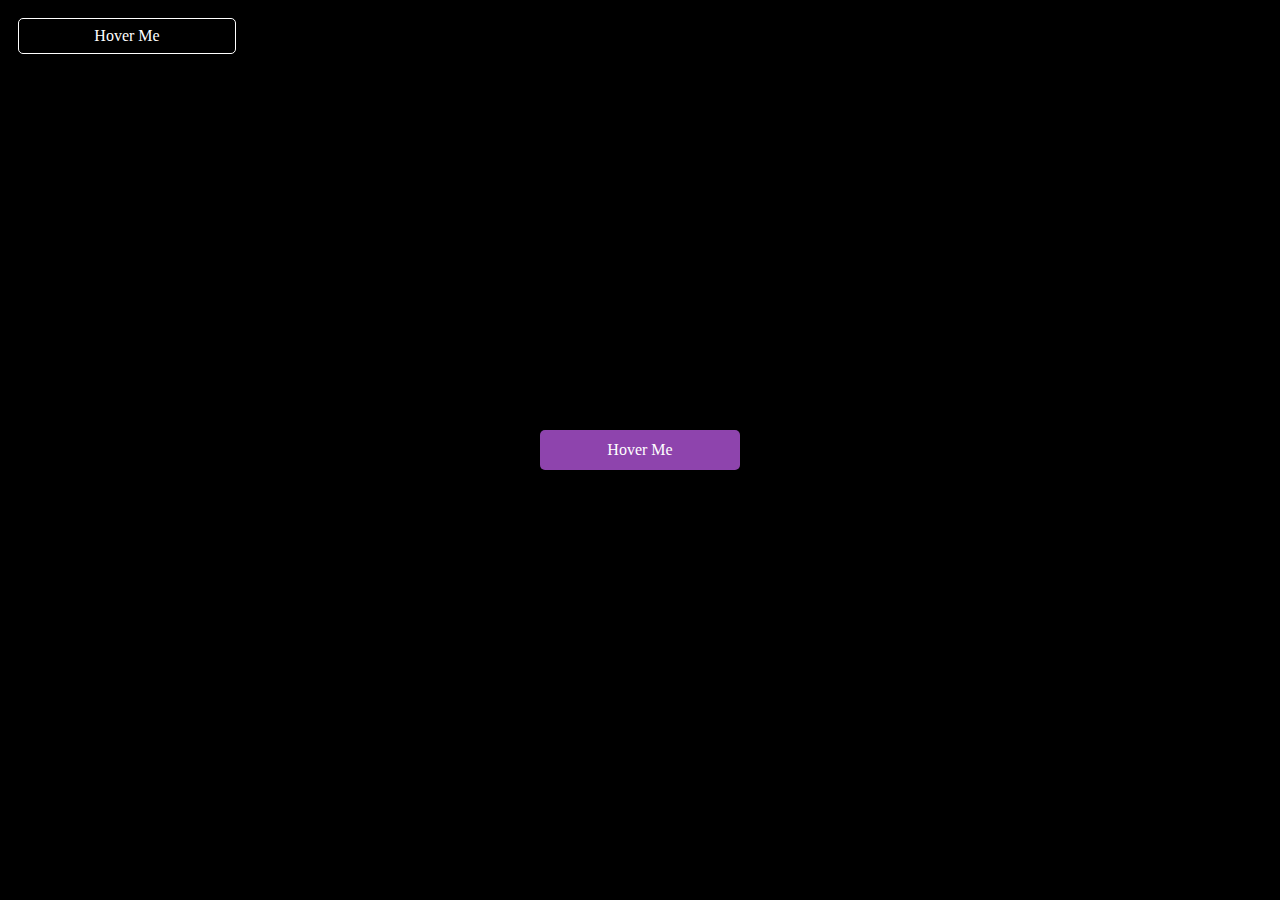
<file: UI-UX/Fancy Button/index.html>
<!DOCTYPE html>
<html>
<head>
	<title>UI/UX - 5 FANCY BUTTONS</title>
	<link rel="stylesheet" type="text/css" href="style.css">
	<link rel="stylesheet" type="text/css" href="http://code.ionicframework.com/ionicons/2.0.1/css/ionicons.min.css">
</head>
<body>

	<a class="fancy" href="#" style="font-family:calibri">Hover Me</a>
	<div class="btn"></div>


</body>
</html>
</file>
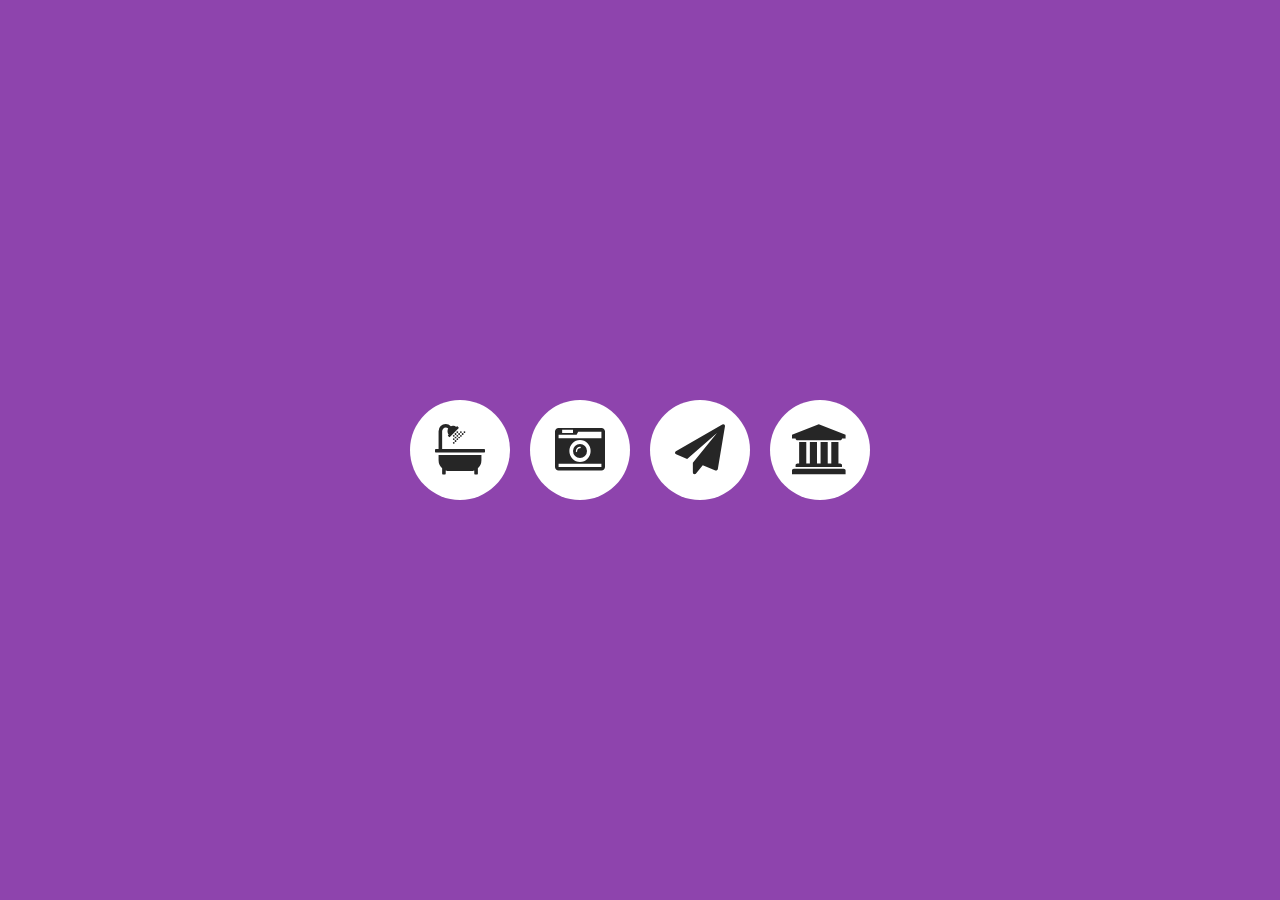
<file: UI-UX/Fancy Icons/index.html>
<!DOCTYPE html>
<html>
<head>
	<title>UI/UX - 9 FANCY ICONS</title>
	<link rel="stylesheet" type="text/css" href="https://maxcdn.bootstrapcdn.com/font-awesome/4.7.0/css/font-awesome.min.css">
	<link rel="stylesheet" type="text/css" href="style.css">
</head>
<body>

	<ul>
		
	<li><i class="fa fa-bath" aria-hidden="true"></i></li>
	<li><i class="fa fa-camera-retro" aria-hidden="true"></i></li>
	<li><i class="fa fa-paper-plane" aria-hidden="true"></i></li>
	<li><i class="fa fa-university" aria-hidden="true"></i></li>


	</ul>

</body>
</html>
</file>
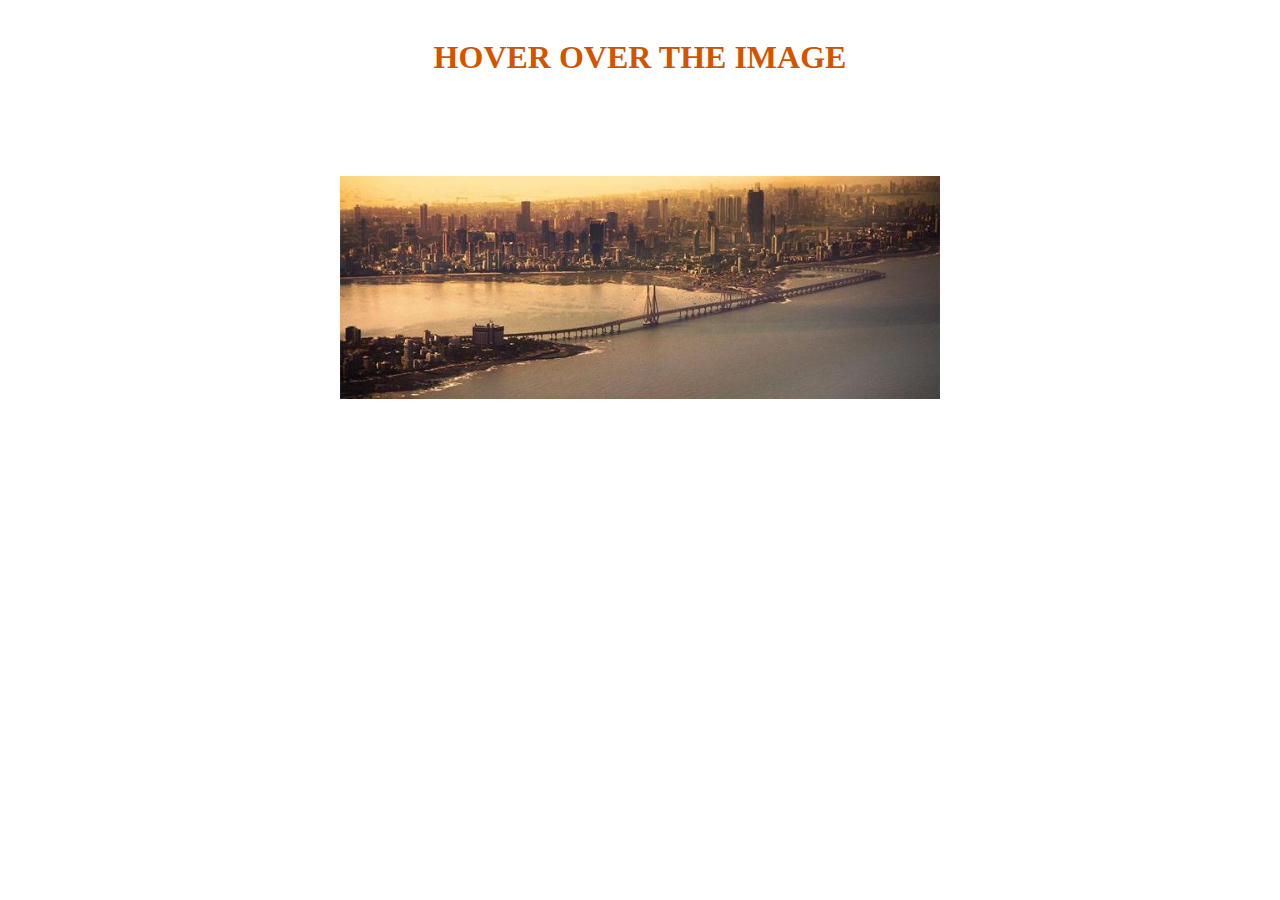
<file: UI-UX/Image Text Hover/index.html>
<!DOCTYPE html>
<html>
<head>
	<title>UI/UX - 7 IMAGE TEXT HOVER</title>
	<link rel="stylesheet" type="text/css" href="style.css">
</head>
<body>
<br>
	<h1 style="font-family:calibri;color:#d35400"><center>HOVER OVER THE IMAGE</center></h1>
	<div class="container">
		
	<div class="imageContainer">
		
		<img src="m.jpg">
		<div class="textLayer">
			
			<h2>Place any information here</h2>

		</div>

	</div>

	</div>

</body>
</html>
</file>
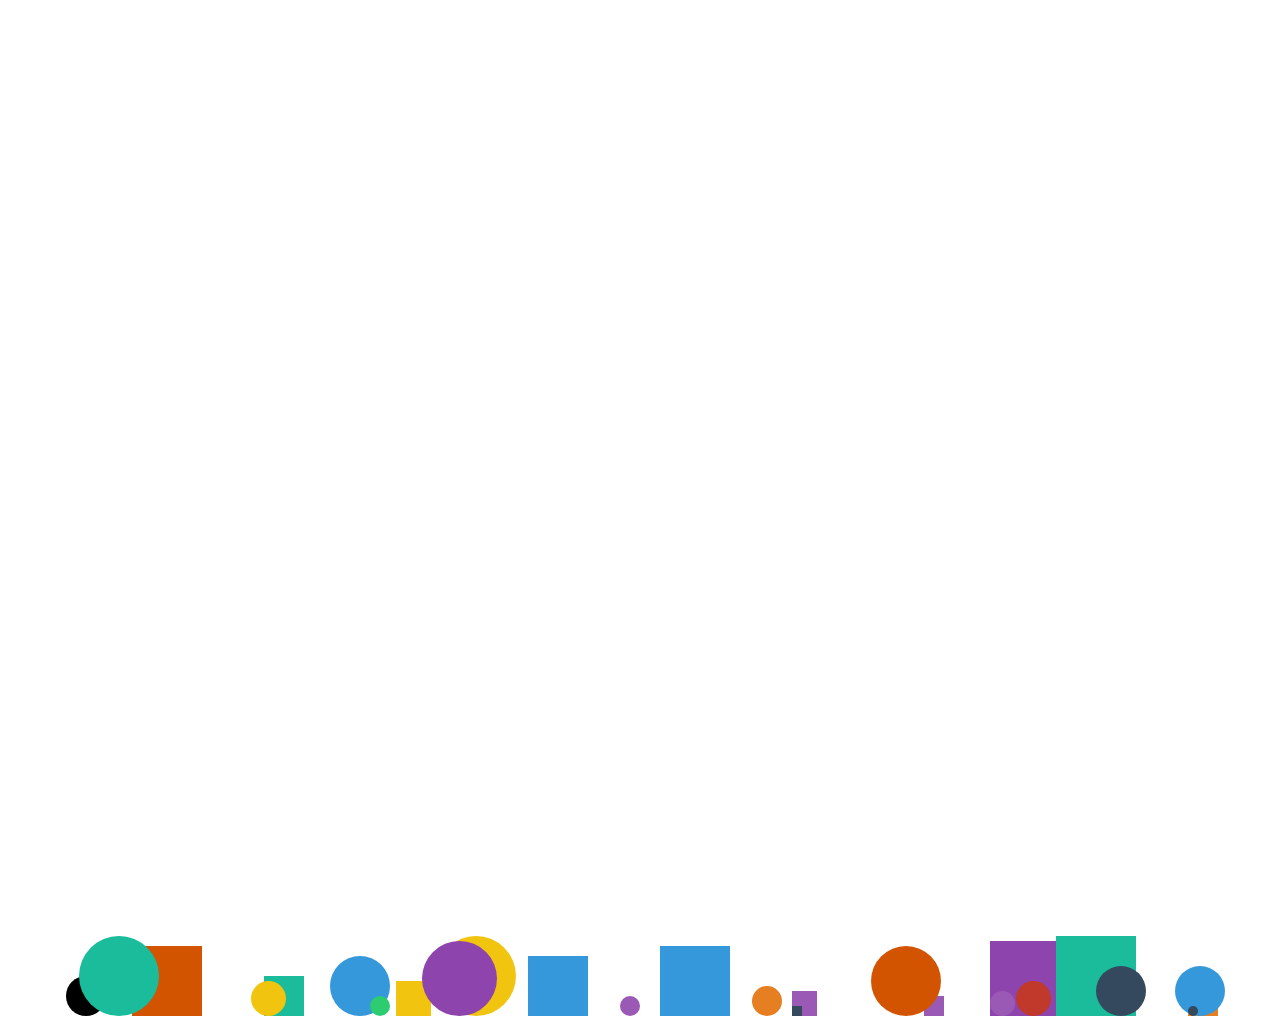
<file: UI-UX/Infinite Animation/index.html>
<!doctype html>
<head>
	<title>UI/UX - 3 INFINNITE ANIMATION</title>
    <link href="style.css" rel="stylesheet">
    <link href="style2.css" rel="stylesheet">
</head>

<body>
    
    <ul class="squares">
        <li style="background-color:#1abc9c"></li>
        <li style="background-color:#3498db"></li>
        <li style="background-color:#9b59b6"></li>
        <li style="background-color:#f1c40f"></li>
        <li style="background-color:#34495e"></li>
        <li style="background-color:#e67e22"></li>
        <li style="background-color:#d35400"></li>
        <li style="background-color:#2ecc71"></li>
        <li style="background-color:#c0392b"></li>
        <li style="background-color:#8e44ad"></li>
        <li style="background-color:#1abc9c"></li>
        <li style="background-color:#3498db"></li>
        <li style="background-color:#9b59b6"></li>
        <li style="background-color:#f1c40f"></li>
        <li style="background-color:#34495e"></li>
    </ul>
     <ul class="circles">
        <li style="background-color:black;border-radius:50%"></li>
        <li style="background-color:#3498db"></li>
        <li style="background-color:#9b59b6"></li>
        <li style="background-color:#f1c40f"></li>
        <li style="background-color:#34495e"></li>
        <li style="background-color:#e67e22"></li>
        <li style="background-color:#d35400"></li>
        <li style="background-color:#2ecc71"></li>
        <li style="background-color:#c0392b"></li>
        <li style="background-color:#8e44ad"></li>
        <li style="background-color:#1abc9c"></li>
        <li style="background-color:#3498db"></li>
        <li style="background-color:#9b59b6"></li>
        <li style="background-color:#f1c40f"></li>
        <li style="background-color:#34495e"></li>

    </ul>

</body>
</file>
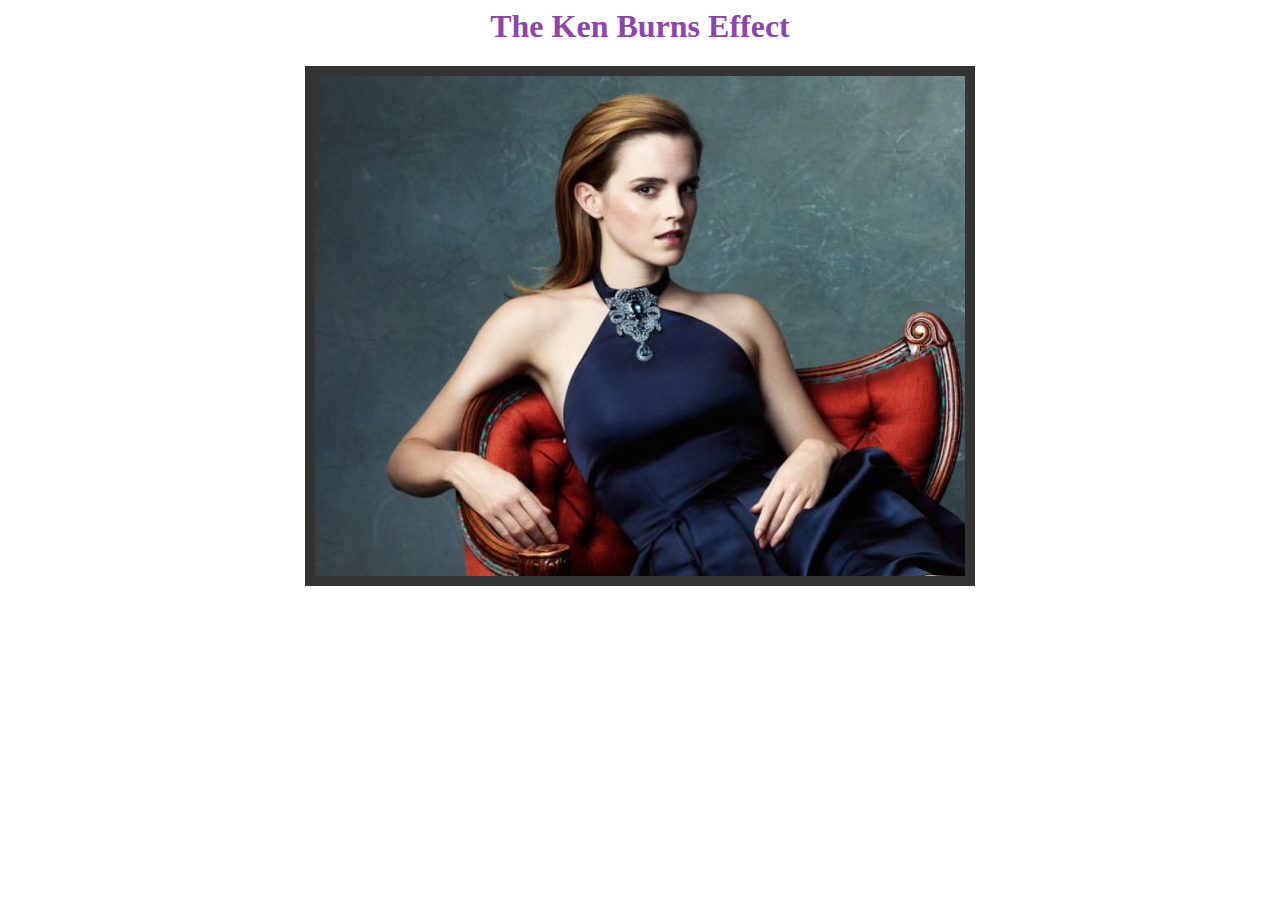
<file: UI-UX/Ken Burn Effect/index.html>
<html>
<title>UI/UX -1 KEN BURNS EFFECT</title>
<style type="text/css">
	
	#container {
		width: 650px;
		height: 500px;
		overflow: hidden;
		border: 10px #333 solid;
	}

	#container img {

		animation: kenburns 20s infinite;
	}

	@keyframes kenburns {

		0% {
			opacity: 0;
		}
		5% {
			opacity: 1;
		}
		95% {
			transform: scale3d(1.5,1.5,1.5) translate3d(-390px,-220px,0px);
			animation-timing-function: ease-in;
			opacity: 1;
		}
		100% {
			transform: scale3d(2,2,2) translate3d(-370, -200, 0px);
			opacity: 0;
		}
	}

</style>

<body>
<h1 style="text-align:center;color:#8e44ad;font-family:calibri">The Ken Burns Effect</h1>
<center><div id="container">
	<img src="a.jpg">
</div>
</center>
</body>
</html>
</file>
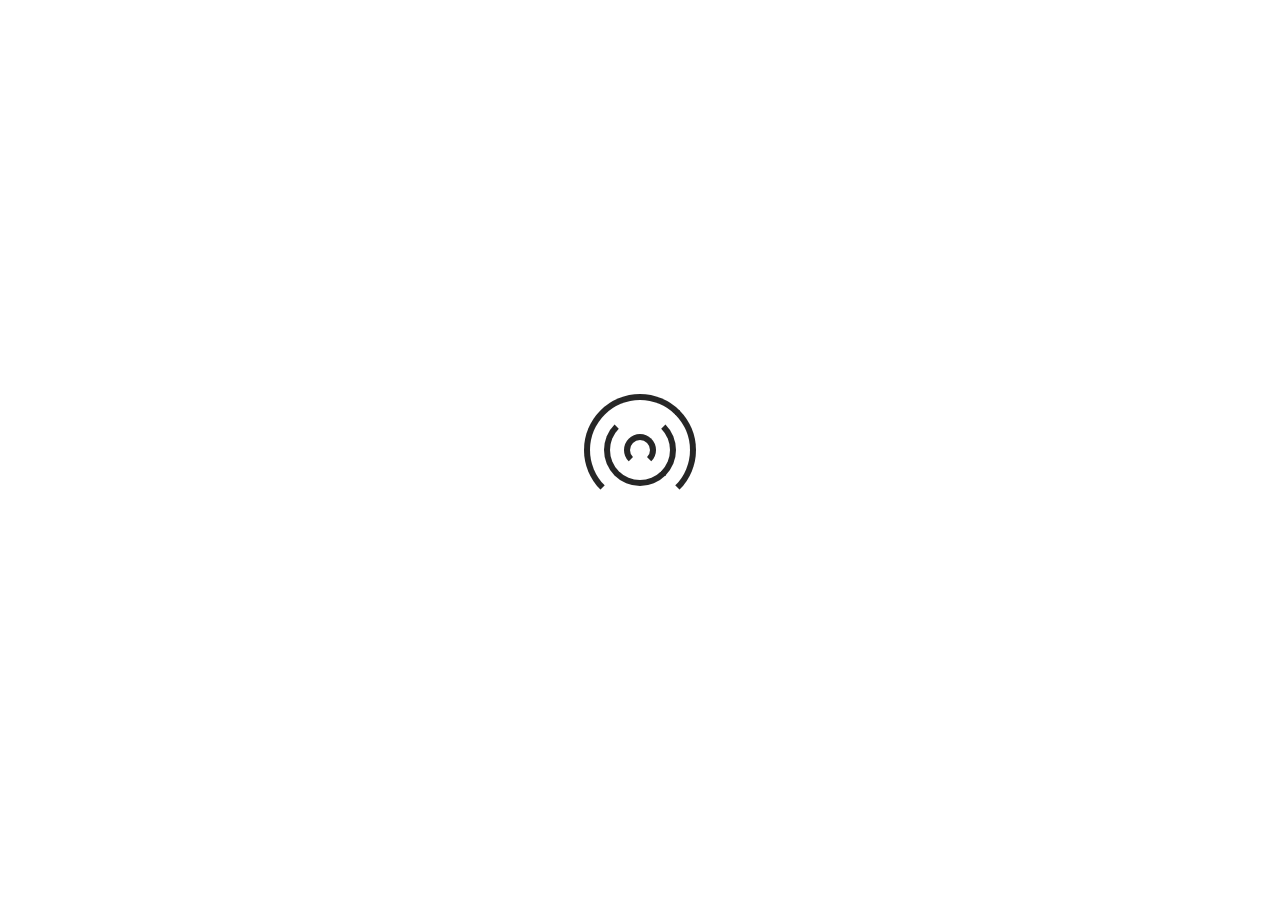
<file: UI-UX/Loader/index.html>
<!DOCTYPE html>
<html>
<head>
	<title>UI/UX - 10 LOADER</title>
	<link rel="stylesheet" type="text/css" href="style.css">
</head>
<body>

	<div class="load">
		
		<span></span>
		<span></span>
		<span></span>

	</div>

</body>
</html>
</file>
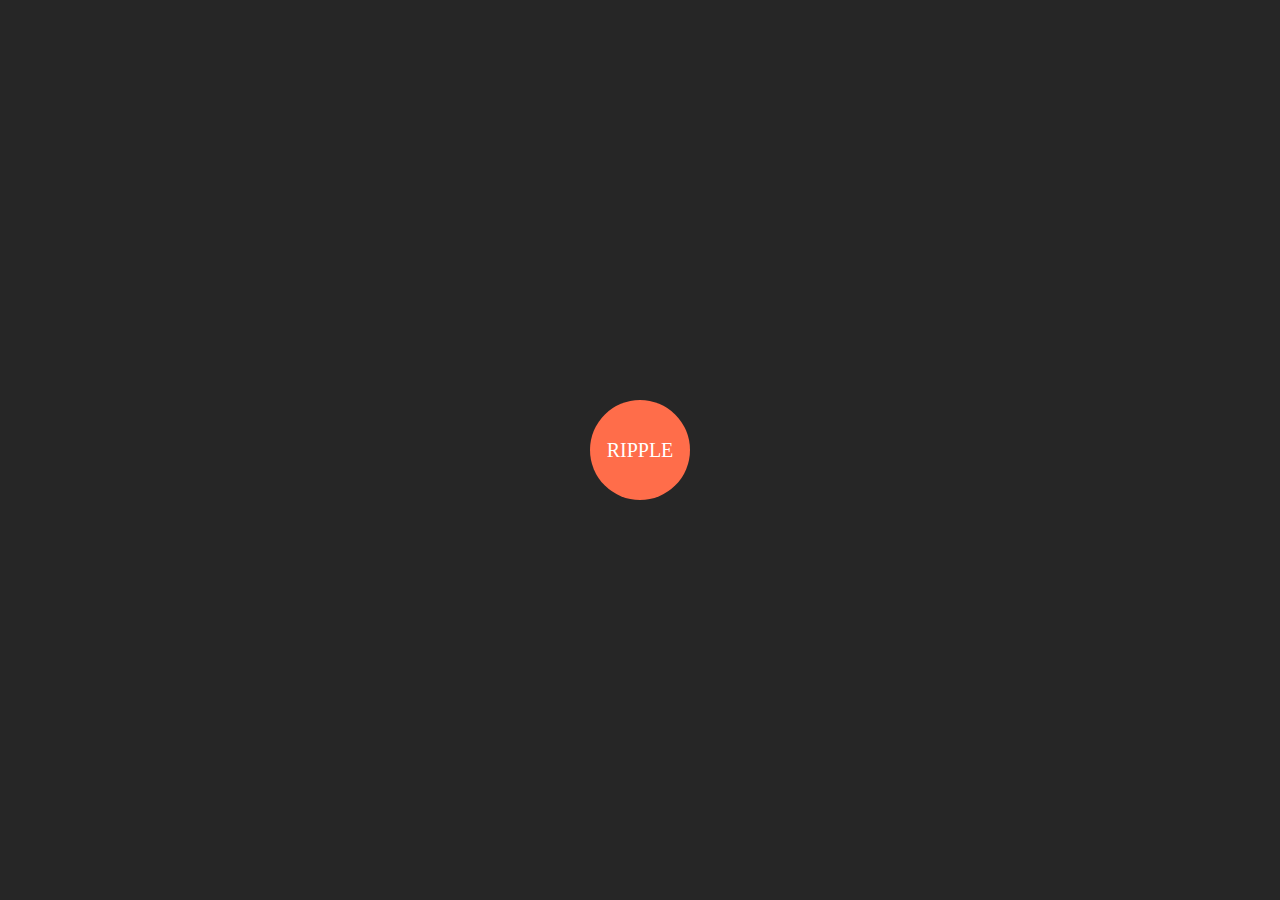
<file: UI-UX/Ripple Effect/index.html>
<!DOCTYPE html>
<html>
<head>
	<title>UI/UX - 8 RIPPLE EFFECT</title>
	<link rel="stylesheet" type="text/css" href="style.css">
</head>
<body>

	<div class="center">
		
		<div class="ripple">RIPPLE</div>

	</div>

</body>
</html>
</file>
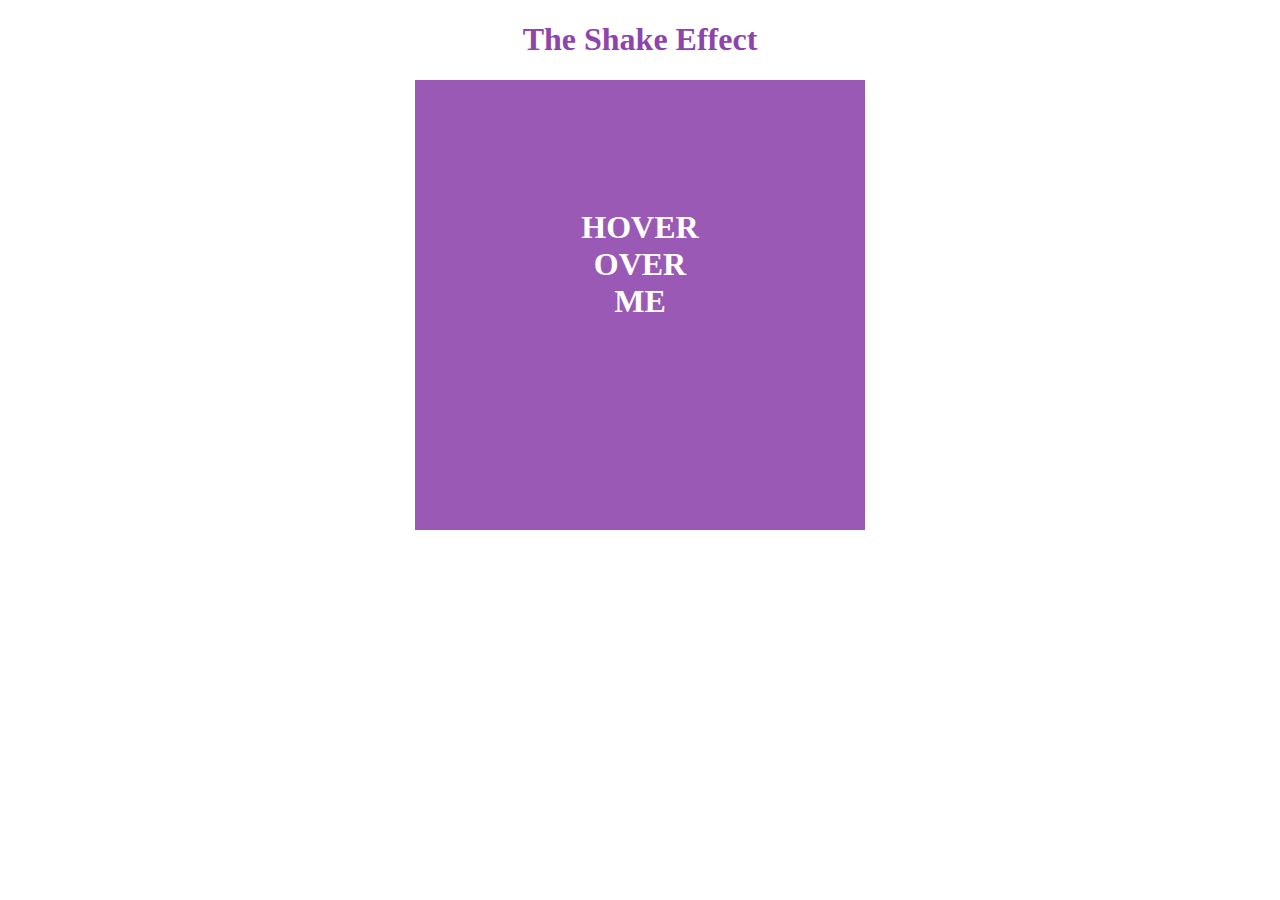
<file: UI-UX/Shake Effect/index.html>
<!DOCTYPE html>
<html>
<head>
	<title>UI/UX - 2 SHAKE EFFECT</title>
	<script src="https://code.jquery.com/jquery-3.2.1.min.js" integrity="sha256-hwg4gsxgFZhOsEEamdOYGBf13FyQuiTwlAQgxVSNgt4=" crossorigin="anonymous"></script>
	<style type="text/css">
		
	.square {

		width: 450px;
		height: 450px;
		background-color: #9b59b6;
	}
	
	
	.square:hover {
		animation: shake .3s ease-in-out infinite;
	}

	@keyframes shake {

		10% {

			transform: translate3d(-2px, -3px, 0px) scale3d(1.01,1.01,0);
		}
		20% {

			transform: translate3d(-3px, -2px, 0px) scale3d(.99,.99,0);
		}
		30% {

			transform: translate3d(-4px, -5px, 0px) scale3d(1.01,1.01,0);
		}
		40% {

			transform: translate3d(-2px, -3px, 0px) scale3d(1,1,0);
		}
		50% {

			transform: translate3d(-1px, -2px, 0px) scale3d(0.98,0.98,0);
		}
		60% {

			transform: translate3d(0px, 3px, 0px) scale3d(1.02,1.02,0);
		}
		70% {

			transform: translate3d(-2px, -4px, 0px) scale3d(1,1,0);
		}
		80% {

			transform: translate3d(3px, 5px, 0px) scale3d(0.99,0.99,0);
		}
		90% {

			transform: translate3d(-5px, -3px, 0px) scale3d(1.1,1.1,0);
		}
		100% {

			transform: translate3d(3px, 1px, 0px) scale3d(0.95,0.95,0);
		}

	}

	</style>
</head>

<body>

	<h1 style="font-family:calibri;color:#8e44ad;text-align:center">The Shake Effect</h1>
	<center><div class="square"><br><br><br><br><br><br><h1 style="font-family:calibri;color:white"><center>HOVER <br>OVER <br>ME</center></h1></div>
	</center>

</script>
</body>
</html>
</file>
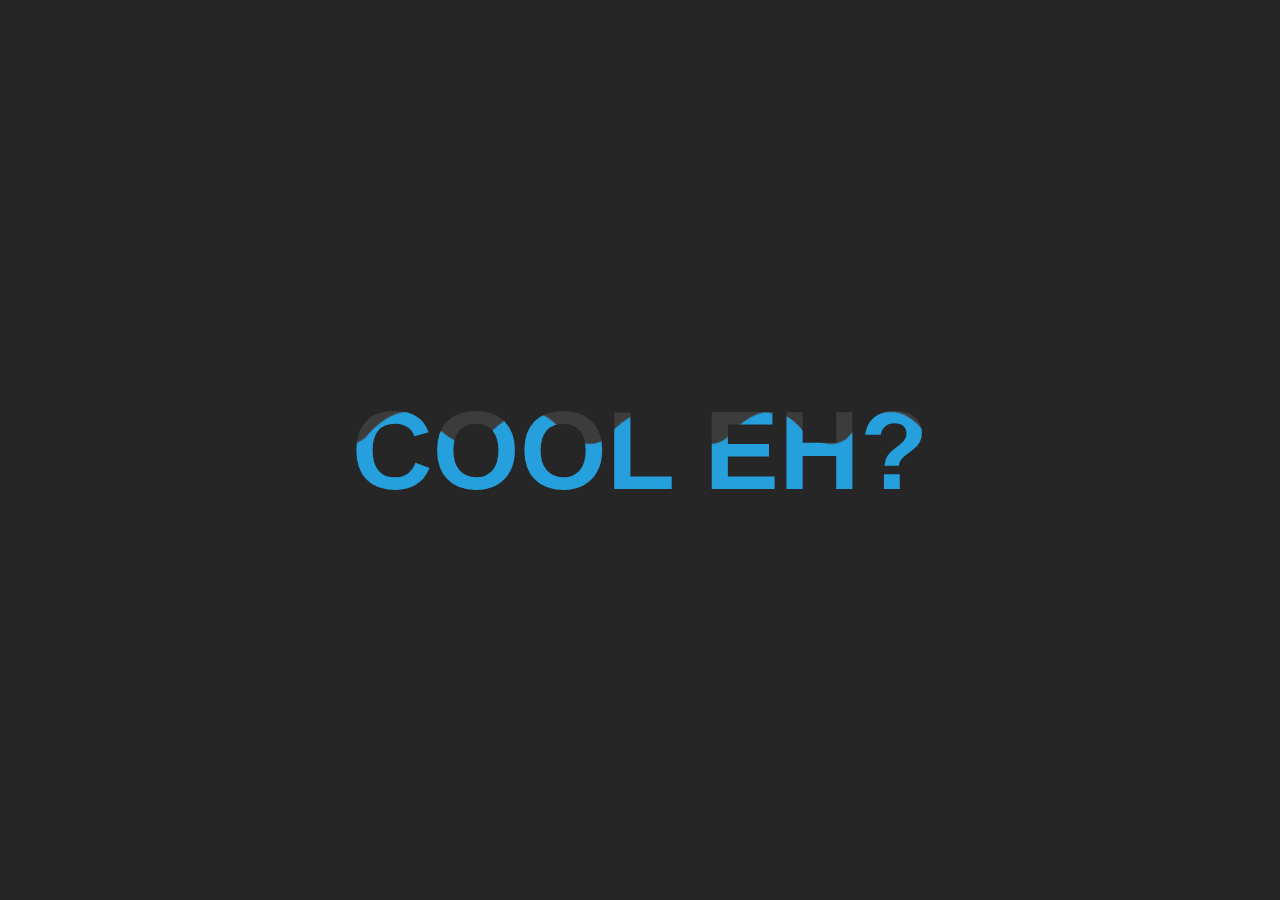
<file: UI-UX/Water filling effect/index.html>
<!DOCTYPE html>
<html>
<head>
	<link rel="stylesheet" type="text/css" href="style.css">
	<title>UI/UX - 6 WATER FILLING EFFECT</title>
</head>
<body>

	<div class="effect">
		
	<h1>COOL EH?</h1>

	</div>

</body>
</html>
</file>
<file: UI-UX/Fancy Button/style.css>
body {background-color: black;}

a.fancy {

	color:white;
	border: 1px solid white;
	display : inline-block;
	width: 200px;
	border-radius: 5px;
	padding: 8px;
	margin: 10px;
	text-decoration: none;
	text-align: center;
	transition: color 0.5s ease-out, background-color 0.5s ease-out;
}

a.fancy:hover, a.fancy:focus {

	background-color: white;
	color: black;
	transition: 
	transition: color 0.5s ease-in, background-color 0.5s ease-in;
}

.btn {
	width: 200px;
	height: 40px;
	border-radius: 5px;
	background:#8e44ad;
	position: absolute;
	top: 50%;
	left: 50%;
	transform: translate(-50%,-50%);
	cursor: pointer;
	overflow: hidden;
	

}

.btn:before
{
	content: 'Hover Me';
	position: absolute;
	top: 50%;
	left: 50%;
	transform: translate(-50%,-50%);
	transition: all 0.5s;
	color: white;
	font-family: calibri;

}

.btn:hover:before
{
	top:-30px;
}

.btn:after
{
	font-family: 'Ionicons';
	content: '\f43c';
	position: absolute;
	top: calc(100% + 30px);
	left: 50%;
	transform: translate(-50%,-50%);
	font-size :30px;
	transition: all 0.5s;
	color: white;
}


.btn:hover:after
{
	top:50%;
}
</file>
<file: UI-UX/Fancy Icons/style.css>
body
{
	margin: 0;
	padding: 0;
	background:#8e44ad;
}

ul
{
	margin: 0;
	padding: 0;
	position: absolute;
	top: 50%;
	left: 50%;
	transform: translate(-50%,-50%);
}

ul li
{
	list-style: none;
	float: left;
	margin: 10px;
	width: 100px;
	height: 100px;
	line-height: 100px;
	text-align: center;
	background: #fff;
	border-radius: 50%;
	font-size: 50px;
	position: relative;
	transition: .5s ease-in-out;
	color:#262626;
	z-index: 1;
}


ul li:before
{
	content: '';
	width: 100%;
	height: 100%;
	position: absolute;
	top: 0;
	left: 0;
	background:#9b59b6;
	border-radius: 50%;
	transform: scale(0);
	transition: .5s ease-in-out;
	z-index: -1;

}

ul li:hover:before
{
	transform: scale(0.9);
}

ul li:hover
{
	color:#fff;

}
</file>
<file: UI-UX/Image Text Hover/style.css>
body
{
	background: white;
	margin: 0;
	padding: 0;
}

.container
{
	margin: 100px auto;
	width: 600px;

}

.imageContainer
{
	position: relative;
	overflow:hidden;

}

.imageContainer img
{
	width: 100%;
	transition: .5s;
}

.textLayer
{
	position: absolute;
	top: 0;
	left: -100%;
	width: 100%;
	height: 100%;
	background:rgba(230,126,34,.9);
	transition: .5s;
}

.textLayer h2
{
	margin: 0;
	padding: 0;
	position: absolute;
	top: 50%;
	left: 50%;
	transform: translateX(-50%) translateY(-50%);
	color:#fff;
	font-family: calibri;
}

.imageContainer:hover .textLayer
{
	left:0%;
}

.imageContainer:hover img
{
	transform: scale(1.2);
}
</file>
<file: UI-UX/Infinite Animation/style.css>
.squares {
    position: absolute;
    top: 0;
    left: 0;
    width:100%;
    height:100%;
    z-index: 0;
    -webkit-transform: translateZ(0);
    transform: translateZ(0);
}

.squares li {
    position: absolute;
    list-style: none;
    display: block;
    bottom: -100px;
    -webkit-animation: square 20s infinite;
    animation: square 20s infinite;
    -webkit-transition-timing-function: linear;
    transition-timing-function: linear;
}

.squares li:nth-child(1) {
    width: 40px;
    height: 40px;
    left: 20%;
}
.squares li:nth-child(2) {
    width: 60px;
    height: 60px;
    left: 40%;
    -webkit-animation-delay: 2s;
    animation-delay: 2s;
    -webkit-animation-duration: 17s;
    animation-duration: 17s;
}

.squares li:nth-child(3) {
    width: 25px;
    height: 25px;
    left: 60%;
    -webkit-animation-delay: 4s;
    animation-delay: 4s;
    -webkit-animation-duration: 13s;
    animation-duration: 13s;
}

.squares li:nth-child(4) {
    width: 80px;
    height: 80px;
    left: 80%;
    -webkit-animation-delay: 1s;
    animation-delay: 1s;
    -webkit-animation-duration: 22s;
    animation-duration: 22s;
}

.squares li:nth-child(5) {
    width: 50px;
    height: 50px;
    left: 50%;
    -webkit-animation-delay: 7s;
    animation-delay: 7s;
    -webkit-animation-duration: 12s;
    animation-duration: 12s;
}

.squares li:nth-child(6) {
    width: 30px;
    height: 30px;
    left: 90%;
    -webkit-animation-delay: 3s;
    animation-delay: 3s;
    -webkit-animation-duration: 18s;
    animation-duration: 18s;
}

.squares li:nth-child(7) {
    width: 70px;
    height: 70px;
    left: 10%;
    -webkit-animation-delay: 1s;
    animation-delay: 1s;
    -webkit-animation-duration: 12s;
    animation-duration: 12s;
}

.squares li:nth-child(8) {
    width: 20px;
    height: 20px;
    left: 70%;
    -webkit-animation-delay: 4s;
    animation-delay: 4s;
    -webkit-animation-duration: 21s;
    animation-duration: 21s;
}

.squares li:nth-child(9) {
    width: 35px;
    height: 35px;
    left: 30%;
    -webkit-animation-delay: 2s;
    animation-delay: 2s;
    -webkit-animation-duration: 16s;
    animation-duration: 16s;
}

.squares li:nth-child(10) {
    width: 75px;
    height: 75px;
    left: 75%;
    -webkit-animation-delay: 1s;
    animation-delay: 1s;
    -webkit-animation-duration: 15s;
    animation-duration: 15s;
}

.squares li:nth-child(11) {
    width: 80px;
    height: 80px;
    left: 80%;
    -webkit-animation-delay: 1s;
    animation-delay: 1s;
    -webkit-animation-duration: 22s;
    animation-duration: 22s;
}

.squares li:nth-child(12) {
    width: 70px;
    height: 70px;
    left: 50%;
    -webkit-animation-delay: 2s;
    animation-delay: 2s;
    -webkit-animation-duration: 12s;
    animation-duration: 12s;
}


.squares li:nth-child(13) {
    width: 20px;
    height: 20px;
    left: 70%;
    -webkit-animation-delay: 4s;
    animation-delay: 4s;
    -webkit-animation-duration: 21s;
    animation-duration: 21s;
}

.squares li:nth-child(14) {
    width: 35px;
    height: 35px;
    left: 30%;
    -webkit-animation-delay: 2s;
    animation-delay: 2s;
    -webkit-animation-duration: 16s;
    animation-duration: 16s;
}

.squares li:nth-child(15) {
    width: 10px;
    height: 10px;
    left: 60%;
    -webkit-animation-delay: 4s;
    animation-delay: 4s;
    -webkit-animation-duration: 13s;
    animation-duration: 13s;
}

@-webkit-keyframes square {
    0% {
        -webkit-transform: translateY(0);
        transform: translateY(0);
    }
    100% {
        -webkit-transform: translateY(-1080px) rotate(630deg);
        transform: translateY(-1080px) rotate(630deg);
    }
}

@keyframes square {
    0% {
        -webkit-transform: translateY(0);
        transform: translateY(0);
    }
    100% {
        -webkit-transform: translateY(-1080px) rotate(630deg);
        transform: translateY(-1080px) rotate(630deg);
    }
}

body {background-color:white;z-index:1;overflow-y:hidden;overflow-x:hidden;}
</file>
<file: UI-UX/Infinite Animation/style2.css>
.circles {
    position: absolute;
    top: 0;
    left: 0;
    width:100%;
    height:100%;
    z-index: 0;
    -webkit-transform: translateZ(0);
    transform: translateZ(0);
}

.circles li {
    position: absolute;
    list-style: none;
    display: block;
    bottom: -100px;
    -webkit-animation: cir 20s infinite;
    animation: cir 20s infinite;
    -webkit-transition-timing-function: linear;
    transition-timing-function: linear;
}

.circles li:nth-child(1) {
    width: 40px;
    height: 40px;
    left: 5%;
}
.circles li:nth-child(2) {
    width: 60px;
    height: 60px;
    border-radius: 50%;
    left: 25%;
    -webkit-animation-delay: 2s;
    animation-delay: 2s;
    -webkit-animation-duration: 17s;
    animation-duration: 17s;
}

.circles li:nth-child(3) {
    width: 25px;
    height: 25px;
    border-radius: 50%;
    left: 75%;
    -webkit-animation-delay: 4s;
    animation-delay: 4s;
    -webkit-animation-duration: 13s;
    animation-duration: 13s;
}

.circles li:nth-child(4) {
    width: 80px;
    height: 80px;
    border-radius: 50%;
    left: 33%;
    -webkit-animation-delay: 1s;
    animation-delay: 1s;
    -webkit-animation-duration: 22s;
    animation-duration: 22s;
}

.circles li:nth-child(5) {
    width: 50px;
    height: 50px;
    border-radius: 50%;
    left: 83%;
    -webkit-animation-delay: 3s;
    animation-delay: 3s;
    -webkit-animation-duration: 15s;
    animation-duration: 15s;
}

.circles li:nth-child(6) {
    width: 30px;
    height: 30px;
    border-radius: 50%;
    left: 57%;
    -webkit-animation-delay: 3s;
    animation-delay: 3s;
    -webkit-animation-duration: 18s;
    animation-duration: 18s;
}

.circles li:nth-child(7) {
    width: 70px;
    height: 70px;
    border-radius: 50%;
    left:66%;
    -webkit-animation-delay: 1s;
    animation-delay: 1s;
    -webkit-animation-duration: 12s;
    animation-duration: 12s;
}

.circles li:nth-child(8) {
    width: 20px;
    height: 20px;
    border-radius: 50%;
    left: 28%;
    -webkit-animation-delay: 4s;
    animation-delay: 4s;
    -webkit-animation-duration: 21s;
    animation-duration: 21s;
}

.circles li:nth-child(9) {
    width: 35px;
    height: 35px;
    border-radius: 50%;
    left: 77%;
    -webkit-animation-delay: 2s;
    animation-delay: 2s;
    -webkit-animation-duration: 16s;
    animation-duration: 16s;
}

.circles li:nth-child(10) {
    width: 75px;
    height: 75px;
    border-radius: 50%;
    left: 32%;
    -webkit-animation-delay: 1s;
    animation-delay: 1s;
    -webkit-animation-duration: 15s;
    animation-duration: 15s;
}

.circles li:nth-child(11) {
    width: 80px;
    height: 80px;
    border-radius: 50%;
    left: 6%;
    -webkit-animation-delay: 1s;
    animation-delay: 1s;
    -webkit-animation-duration: 22s;
    animation-duration: 22s;
}

.circles li:nth-child(12) {
    width: 50px;
    height: 50px;
    border-radius: 50%;
    left: 89%;
    -webkit-animation-delay: 7s;
    animation-delay: 7s;
    -webkit-animation-duration: 12s;
    animation-duration: 12s;
}


.circles li:nth-child(13) {
    width: 20px;
    height: 20px;
    border-radius: 50%;
    left: 47%;
    -webkit-animation-delay: 4s;
    animation-delay: 4s;
    -webkit-animation-duration: 21s;
    animation-duration: 21s;
}

.circles li:nth-child(14) {
    width: 35px;
    height: 35px;
    border-radius: 50%;
    left: 19%;
    -webkit-animation-delay: 2s;
    animation-delay: 2s;
    -webkit-animation-duration: 16s;
    animation-duration: 16s;
}

.circles li:nth-child(15) {
    width: 10px;
    height: 10px;
    border-radius: 50%;
    left: 90%;
    -webkit-animation-delay: 8s;
    animation-delay: 8s;
    -webkit-animation-duration: 13s;
    animation-duration: 13s;
}

@-webkit-keyframes cir {
    0% {
        -webkit-transform: translateY(0);
        transform: translateY(0);
    }
    100% {
        -webkit-transform: translateY(-1080px);
        transform: translateY(-1080px);
    }
}

@keyframes cir {
    0% {
        -webkit-transform: translateY(0);
        transform: translateY(0);
    }
    100% {
        -webkit-transform: translateY(-1080px);
        transform: translateY(-1080px);
    }
}
</file>
<file: UI-UX/Loader/style.css>
body
{
	margin: 0;
	padding: 0;
}

.load
{

}

span:nth-child(1)
{
	position: absolute;
	top: 50%;
	left: 50%;
	transform: translate(-50%,-50%);
	width: 60px;
	height: 60px;
	border: 6px solid #262626;
	border-radius: 50%;
	border-top: 6px solid transparent;
	animation : anim2 1s linear infinite;
}

span:nth-child(2)
{
	position: absolute;
	top: 50%;
	left: 50%;
	transform: translate(-50%,-50%);
	width: 100px;
	height: 100px;
	border: 6px solid #262626;
	border-radius: 50%;
	border-bottom: 6px solid transparent;
	animation : anim1 1s linear infinite;
}

span:nth-child(3)
{
	position: absolute;
	top: 50%;
	left: 50%;
	transform: translate(-50%,-50%);
	width: 20px;
	height: 20px;
	border: 6px solid #262626;
	border-radius: 50%;
	border-bottom: 6px solid transparent;
	animation : anim1 1s linear infinite;
}  


@keyframes anim1
{
	0%
	{
		transform: translate(-50%,-50%) rotate(0deg);
	}
	100%
	{
		transform: translate(-50%,-50%) rotate(360deg);
	}
}

@keyframes anim2
{
	0%
	{
		transform: translate(-50%,-50%) rotate(0deg);
	}
	100%
	{
		transform: translate(-50%,-50%) rotate(-360deg);
	}
}
</file>
<file: UI-UX/Ripple Effect/style.css>
body
{
	margin: 0;
	padding: 0;
	background:#262626;

}

.center
{
	position: absolute;
	top: 50%;
	left: 50%;
	transform: translate(-50%,-50%);

}

.ripple
{

	width: 100px;
	height: 100px;
	background:#ff6d4a;
	border-radius: 50%;
	color:#fff;
	font-size: 20px;
	text-align: center;
	line-height: 100px;
	font-family: verdana;
	text-transform: uppercase;
	animation: anim 3s linear infinite;

}


@keyframes anim
{
	0%
	{
		box-shadow: 0 0 0 0 rgba(255,109,74,.7), 0 0 0 0 rgba(255,109,74,.7);
	}
	40%
	{
		box-shadow: 0 0 0 50px rgba(255,109,74,0), 0 0 0 0 rgba(255,109,74,.7);
	}
	80%
	{
		box-shadow: 0 0 0 50px rgba(255,109,74,0),0 0 0 30px rgba(255,109,74,.7);
	}
	100%
	{
		box-shadow: 0 0 0 0 rgba(255,109,74,0), 0 0 0 30px rgba(255,109,74,.7);
	}
}
</file>
<file: UI-UX/Water filling effect/style.css>
body
{
	margin:0;
	padding: 0;
	background: #262626;
	font-family: arial;
}

.effect {

	position: absolute;
	top: 50%;
	left: 50%;
	transform: translate(-50%,-50%);
}

.effect h1
{
	margin:0;
	padding: 0;
	text-transform: uppercase;
	font-size: 7em;
	color:rgba(255,255,255,.1);
	background-image: url(image.png);
	background-repeat: repeat-x;

	-webkit-background-clip:text;
	animation: anim 15s linear infinite;
}

@keyframes anim
{

	0% {
		background-position: left 0px top 80px;
	}
	40% {
		background-position: left 800px top -35px;
	}
	80% {
		background-position: left 1800px top -35px;
	}
	100% {
		background-position: left 2400px top 80px;
	}




}
</file>
